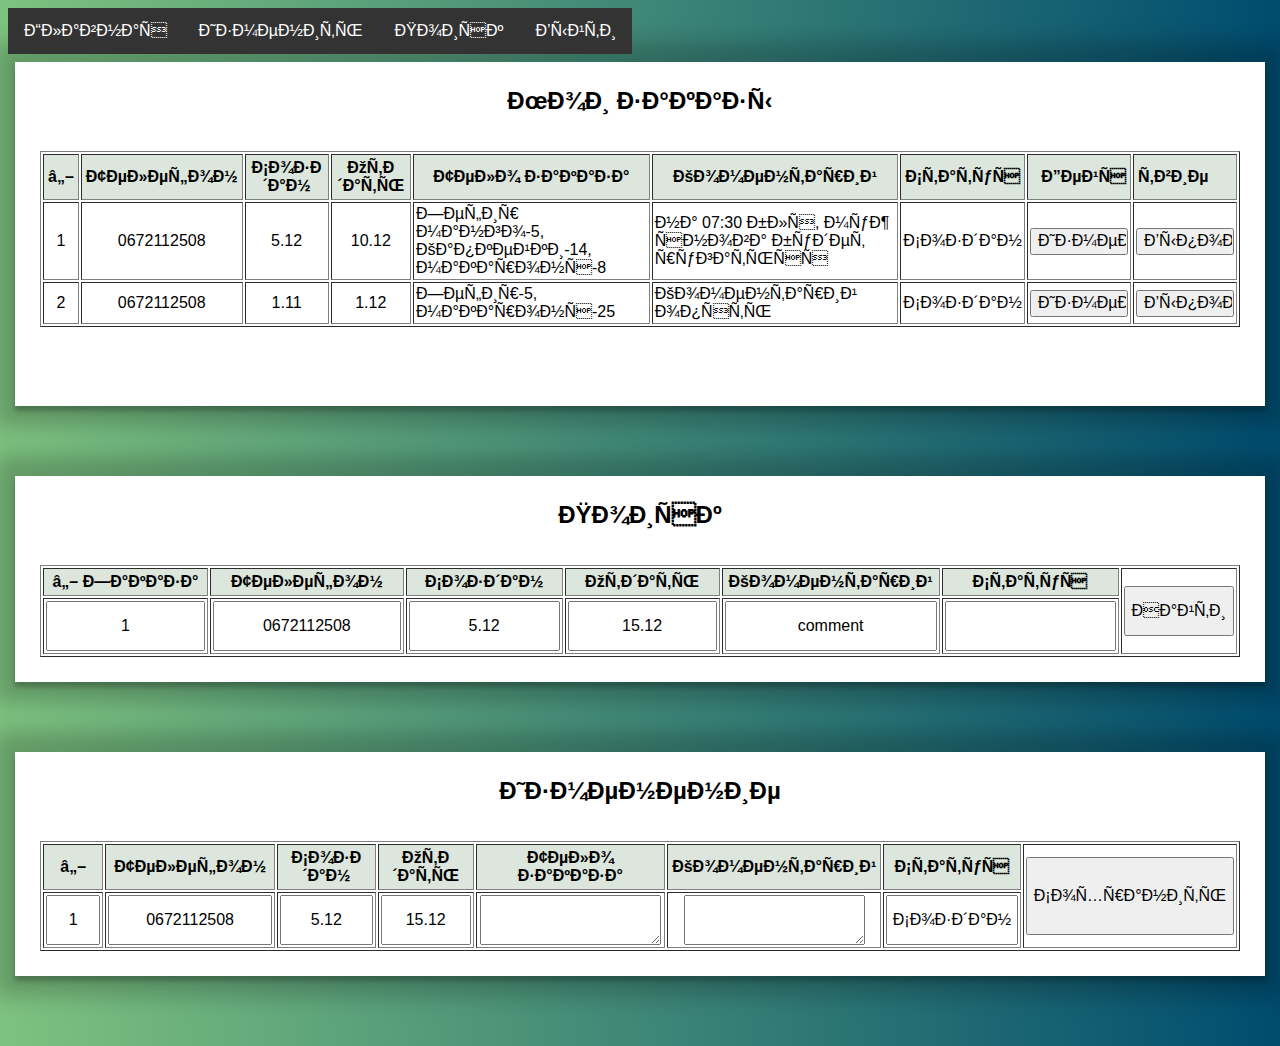
<file: index.html>
<!-- saved from url=(0031)http://localhost:8080/project/n -->
<html>
<head>
    <meta http-equiv="Content-Typecontent="text/html; charset=UTF-8">
    <title>Java Tomcat test server | Login</title>
    <style type="text/css">

.login-page {
  width: 1200px;
  padding: 8% 0 0;
  margin: auto;
}
.title {
  font-size: x-large;
}
.block {
  display: block;
  /*position: relative;*/
  z-index: 1;
  background: #FFFFFF;
  width: 1200px;
  margin: 0 auto 70px;
  padding: 25px;
  text-align: center;
  box-shadow: 0 0 20px 20px rgba(0, 0, 0, 0.2), 0 5px 5px 0 rgba(0, 0, 0, 0.24);
}
.form {
  display: block;
  position: relative;
  z-index: 1;
  background: #FFFFFF;
  width: 1200px;
  margin: 0 auto 100px;
  padding: 45px;
  text-align: center;
  box-shadow: 0 0 20px 20px rgba(0, 0, 0, 0.2), 0 5px 5px 0 rgba(0, 0, 0, 0.24);
}
.form input {
  font-family: inherit;
  /*font-size: 17px;*/

  font-size: medium;
  font-weight: normal;
  font-style: normal;
  font-variant: normal;

  color: currentColor;
  outline: 0;
  background: #f2f2f2;
  width: 100%;
  border: 0;
  margin: 0 0 15px;
  padding: 15px;
  box-sizing: border-box;
  text-align: center;
}

.form button {
  font-family: "Roboto", sans-serif;
  text-transform: uppercase;
  outline: 0;
  background: #4CAF50;
  width: 100%;
  border: 0;
  padding: 15px;
  color: #FFFFFF;
  font-size: 14px;
  -webkit-transition: all 0.3 ease;
  transition: all 0.3 ease;
  cursor: pointer;
}
.form button:hover, .form button:active, .form button:focus {
  background: #43A047;
}
.form button_mini {
  font-family: "Roboto", sans-serif;
  text-transform: uppercase;
  outline: 0;
  background: #4CAF50;
  width: 100%;
  border: 0;
  padding: 15px;
  color: #FFFFFF;
  font-size: 13px;
  -webkit-transition: all 0.3 ease;
  transition: all 0.3 ease;
  cursor: pointer;
}
.form button_mini:hover,.form button_mini:active,.form button_mini:focus {
  background: #43A047;
}
.form .message {
  margin: 15px 0 0;
  color: #b3b3b3;
  font-size: 12px;
}
.form .message a {
  color: #4CAF50;
  text-decoration: none;
}
.form .register-form {
  display: none;
}
.container {
  position: relative;
  z-index: 1;
  max-width: 300px;
  margin: 0 auto;
}
.container:before, .container:after {
  content: "";
  display: block;
  clear: both;
}
.container .info {
  margin: 50px auto;
  text-align: center;
}
.container .info h1 {
  margin: 0 0 15px;
  padding: 0;
  font-size: 36px;
  font-weight: 300;
  color: #1a1a1a;
}
.container .info span {
  color: #4d4d4d;
  font-size: 12px;
}
.container .info span a {
  color: #000000;
  text-decoration: none;
}
.container .info span .fa {
  color: #EF3B3A;
}
table {
	white-space: normal;
	line-height: normal;
	width: normal;
	font-weight: normal;
	font-size: medium;
	font-style: normal;
	color: -internal-quirk-inherit;
	font-variant: normal;
}
table tbody {
  text-align: center;
}
table th {
  background-color: #dce6dd;
}
table td {
  padding: 2 2 2 2;
}
input[type=button1] {
  width: 100;
  height: 78;
}
input[class=button2] {
  width: 100%;
  height: 78;
}
textarea {
  height: 50;
}
input {
  width: 100%;
  height: 50;
  font-size: medium;
  font-weight: normal;
  font-style: normal;
  font-variant: normal;
  text-align: center;
  box-sizing: auto;
  /*width: auto;*/
  /*word-spacing: normal;*/
}
body {
  background: linear-gradient(to right, #7EC27F, #004C6F); /* fallback for old browsers */
  /*background: -moz-linear-gradient(right, #76b852, #8DC26F);*/
  /*background: -webkit-linear-gradient(right, #76b852, #8DC26F);
  background: -o-linear-gradient(right, #76b852, #8DC26F);
  background: linear-gradient(to left, #76b852, #8DC26F);*/
  font-family: "Roboto", sans-serif;
  -webkit-font-smoothing: antialiased;
  -moz-osx-font-smoothing: grayscale;
}

/*ul {
  display: block;
  position: fixed;
  list-style-type: none;
  top: 0;
  margin: 0;
  padding: 0;
  width: 70px;
}*/
ul.horizontal {
	position: fixed;
	list-style-type: none;
    margin: 0;
    padding: 0;
    overflow: hidden;
    background-color: #333;
}
ul.horizontal li {
    float: left;
}
ul.horizontal li a {
    display: inline-block;
    color: white;
    text-align: center;
    padding: 14px 16px;
    text-decoration: none;
}
ul.horizontal li a.active {
    background-color: #4CAF50;
}
li {
    display: list-item;
    text-align: -webkit-match-parent;
}
li a {
    display: block;
}
li a:active {
    color: #4CAF50;
}
li a:hover {
    background-color: #4CAF50;
}
li:last-child {
  border-right: none;
}
			</style>
</head>

<body>

<div>
    <ul class="horizontal">
        <li><a href="#home"  >Главная</a></li>
        <li><a href="#change">Изменить</a></li>
        <li><a href="#search">Поиск   </a></li>
        <li style="float: right;"><a href="#">Выйти</a></li>

        <!-- 		  <li style="float:right"><a class="active" href="#about">О Нас</a></li> -->
    </ul>
</div>

<br><br><br>
<div class="block">
    <a name="home">
        <b class="title">Мои заказы</b>
        <br><br><br>
        <table width="100%" border="1" cellpadding="4">
            <tbody>
            <tr>
                <th>№</th>
                <th>Телефон</th>
                <th>Создан</th>
                <th>Отдать</th>
                <th>Тело заказа</th>
                <th>Коментарий</th>
                <th>Статус</th>
                <th align="right">Дейс</th>
                <th align="left">твие</th>
            </tr>
            <tr>
                <td>1</td>
                <td>0672112508</td>
                <td>5.12</td>
                <td>10.12</td>
                <td align="left">Зефир манго-5, Капкейки-14, макаронс-8</td>
                <td align="left">на 07:30 бля, муж снова будет ругаться</td>
                <td>Создан</td>
                <td align="center"><input style="width: 98; height: 27;" onclick="location.href=/project/n" value="Изменить" type="button"></td>
                <td align="center"><input style="width: 98; height: 27;" onclick="location.href=/project/n" value="Выполнить" type="button"></td>
            </tr>
            <tr>
                <td>2</td>
                <td>0672112508</td>
                <td>1.11</td>
                <td>1.12</td>
                <td align="left">Зефир-5, макаронс-25</td>
                <td align="left">Коментарий опять</td>
                <td>Создан</td>
                <td align="center"><input style="width: 98; height: 27;" onclick="location.href=/project/n" value="Изменить" type="button"></td>
                <td align="center"><input style="width: 98; height: 27;" onclick="location.href=/project/n" value="Выполнить" type="button"></td>
            </tr>
            </tbody>
        </table>
        <br><br><br>
</div>


<div class="block">
    <a name="search">
        <b class="title">Поиск</b>
        <br><br><br>
        <table width="1200" border="1" cellpadding="4">
            <tbody>
            <tr>
                <th>№ Заказа</th>
                <th>Телефон</th>
                <th>Создан</th>
                <th>Отдать</th>
                <th>Коментарий</th>
                <th>Статус</th>
                <td align="center" rowspan="2"><input onclick="location.href=/project/n" value="Найти" type="button" class="button1"></td>
                <!-- <td align="center" rowspan="2"><a href="http://localhost:8080/project/n#">Найти</a></td> -->
            </tr>
            <tr style="height: 50px;">
                <td><input type="text" name="id" 		 value="1">			 </td>
                <td><input type="text" name="phone" 	 value="0672112508"> </td>
                <td><input type="text" name="start_date" value="5.12">		 </td>
                <td><input type="text" name="end_date" 	 value="15.12">		 </td>
                <td><input type="text" name="comment" 	 value="comment">	 </td>
                <td><input type="text" name="status" 	 value="">			 </td>
            </tr>
            </tbody>
        </table>
</div>



<div class="block">
    <a name="change"/>
    <b class="title">Изменение</b>
    <br><br><br>
    <table width="100%" border="1" cellpadding="4">
        <tbody>
        <tr>
            <th>№</th>
            <th>Телефон</th>
            <th>Создан</th>
            <th>Отдать</th>
            <th>Тело заказа</th>
            <th>Коментарий</th>
            <th>Статус</th>
            <td align="center" rowspan="2"><input onclick="location.href=/project/n" value="Сохранить" type="button" class="button2"></td>
        </tr>
        <tr>
            <td><input type="text" name="id" 		 value="1">			 </td>
            <td><input type="text" name="phone" 	 value="0672112508"> </td>
            <td><input type="text" name="start_date" value="5.12">		 </td>
            <td><input type="text" name="end_date" 	 value="15.12">		 </td>
            <td><textarea type="text" name="body" 	 value="Зефир манго-5, Капкейки-14, макаронс-8" align="left"></textarea></td>
            <td><textarea type="text" name="comment" value="Коментарий" align="left"></textarea></td>
            <td><input type="text" name="status" 	 value="Создан">			 </td>

            <!-- 					<td align="center"><a href="http://localhost:8080/project/n#">Изменить</a></td>
                                <td align="center"><a href="http://localhost:8080/project/n#">Выполнить</a></td> -->
        </tr>
        </tbody>
    </table>
</div>

<!--  	<div class="block">
		<div display="inline-block" float="none">
	        <a name="create_form"/>
	        <b style="font-size: 14">Добавить заказ</b>
	        <br><br><br>
	        <form action="#create_form" style="width: auto; margin: auto; display: inline-block;">
		        <input type="text" name="phone" value="" style="width: 100">
		        Дата конца <input type="text" name="product" value="">
		        Тело заказа <input type="text" name="order_content" value="">
		        Коментарий <input type="text" name="comment" value="">
	        	<br>
	        	<input type="submit" style="border-radius: 3px;" value="Добавить">
	        	<br><br>
	        </form>
		</div>
	</div> -->

<!-- 	<div class="block">
		<b class="title">2 Добавить заказ 2</b>
		<br><br><br>
		<a name="create_form2"/>
		<form action="#create_form2" style="width: 100%; margin: auto; display: inline-block;">
			<table width="100%" border="0.5" cellpadding="4">
	     		<tbody>
	     			<tr>
					    <th>Телефон</th>
					    <th>Имя</th>
					    <th>На когда</th>
					    <th>Тело заказа</th>
					    <th>Коментарий</th>
					</tr>
					<tr>
						<td><input type="text" name="phone" value="0672112508" style="width: 100%; height: 60;"></td>
						<td><input type="text" name="name"  value="Иннна"      style="width: 100%; height: 60;"></td>
						<td><input type="text" name="end"   value="7.12" 	   style="width: 100%; height: 60;"></td>
						<td><textarea type="text" name="order_content" style="width: 100%; height: 60;"></textarea></td>
						<td><textarea type="text" name="comment" style="width: 100%; height: 60;"></textarea></td>
					</tr>
				</tbody>
			</table>
			<input type="submit" style="border-radius: 3px; width: 150px; height: 30px; margin-top: 20px" value="Добавить">
		</form>
	</div> -->

</body>
</html>
</file>
